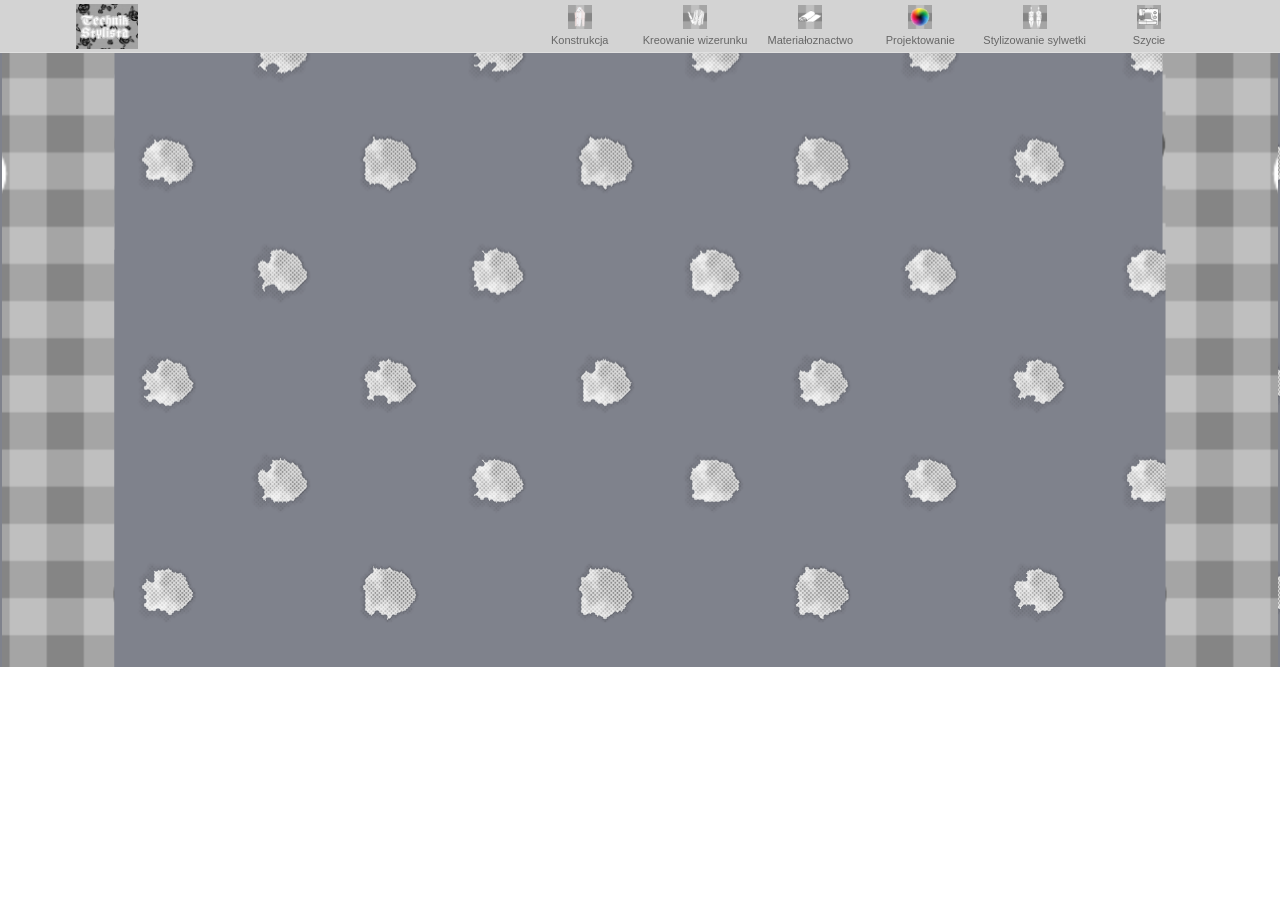
<file: index.html>
<!DOCTYPE html>
 <html>
   <head>
     <meta charset="UTF-8">
     <meta name="viewport" content="width=device-width, initial-scale=1.0">
     <title>Technik stylista</title>
     <link rel="stylesheet" href="style.css">
   </head>
   <body>
     <!-- GÓRNY PASEK NAWIGACJI. -->
<header class="pasnav">
 <nav class="pasnav-container">

    <!-- LOGO. -->
    <div class="logo"> 
       <img src="techstyl.png" alt="Logo" class="logo-icon">
    </div>

    <!-- ELEMENTY PASKU NAWIGACYJNEGO (Oznaczone jako nav + lista ul). -->
    
        <ul class="nav-list">

            <!-- KONSTRUKCJA I JEJ MENU. --> 
            <li class="roz-men">
                <!-- PRZYCISK Z ILUSTRACJĄ KONSTRUKCJI + NAPIS. -->
                <button type="button" class="but-nav">
                    <img src="kon.png" alt="Konstrukcja" class="but-icon">
                    <span class="but-napis">Konstrukcja</span>
                </button>
                
                <!-- ROZWIJANA LISTA KONSTRUKCJI. -->
                <ul class="roz-list">
                    <li><a href="antrop.html">Antropometria</a></li>
                    <li><a href="#">Modelowanie form odzieży</a></li>
                </ul>
            </li>

            <!-- KREOWANIE I JEGO MENU. --> 
            <li class="roz-men">
                <!-- PRZYCISK Z ILUSTRACJĄ KREOWANIA + NAPIS. -->
                <button type="button" class="but-nav">
                    <img src="kreo.png" alt="Kreowanie wizerunku" class="but-icon">
                    <span class="but-napis">Kreowanie wizerunku</span>
                </button>
                
                <!-- ROZWIJANA LISTA KREOWANIA. -->
                <ul class="roz-list">
                    <li><a href="#">Kreowanie wizerunku</a></li>
                </ul>
            </li>

            <!-- MATERIAŁOZNACTWO I JEGO MENU. --> 
            <li class="roz-men">
                <!-- PRZYCISK Z ILUSTRACJĄ MATERIAŁOZNACTWA + NAPIS. -->
                <button type="button" class="but-nav">
                    <img src="mat.png" alt="Materiałoznactwo" class="but-icon">
                    <span class="but-napis">Materiałoznactwo</span>
                </button>
                
                <!-- ROZWIJANA LISTA MATERIAŁOZNACTWA. -->
                <ul class="roz-list">
                    <li><a href="surwlo.html">Surowce włókiennicze</a></li>
                    <li><a href="#">Wyroby włókiennicze i dodatki krawieckie</a></li>
                    <li><a href="#">Konserwacja wyrobów włókienniczych</a></li>
                </ul>
            </li>

            <!-- PROJEKTOWANIE I JEGO MENU. --> 
            <li class="roz-men">
                <!-- PRZYCISK Z ILUSTRACJĄ PROJEKTOWANIA + NAPIS. -->
                <button type="button" class="but-nav">
                    <img src="proj.png" alt="Projektowanie" class="but-icon">
                    <span class="but-napis">Projektowanie</span>
                </button>
                
                <!-- ROZWIJANA LISTA PROJEKTOWANIA. -->
                <ul class="roz-list">
                    <li><a href="#">Rodzaje rysunków</a></li>
                    <li><a href="#">Figury nietypowe</a></li>
                    <li><a href="#">Moda w historii</a></li>
                    <li><a href="#">Style</a></li>
                </ul>
            </li>

            <!-- STYLIZOWANIE SYLWETKI I JEJ MENU. --> 
            <li class="roz-men">
                <!-- PRZYCISK Z ILUSTRACJĄ STYLIZOWANIA SYLWETKI + NAPIS. -->
                <button type="button" class="but-nav">
                    <img src="syl.png" alt="Stylizowanie sylwetki" class="but-icon">
                    <span class="but-napis">Stylizowanie sylwetki</span>
                </button>
                
                <!-- ROZWIJANA LISTA STYLIZOWANIA SYLWETKI. -->
                <ul class="roz-list">
                    <li><a href="#">Stylizowanie sylwetki</a></li>
                </ul>
            </li>

            <!-- SZYCIE I JEGO MENU. --> 
            <li class="roz-men">
                <!-- PRZYCISK Z ILUSTRACJĄ SZYCIA + NAPIS. -->
                <button type="button" class="but-nav">
                    <img src="szy.png" alt="Szycie" class="but-icon">
                    <span class="but-napis">Szycie</span>
                </button>
                
                <!-- ROZWIJANA LISTA SZYCIA. -->
                <ul class="roz-list">
                    <li><a href="#">Szycie ręczne i maszynowe</a></li>
                    <li><a href="#">Prasowanie i obróbka klejowa</a></li>
                    <li><a href="#">Elementy wykańczające i ozdobne</a></li>
                    <li><a href="#">Odzież i jej elementy</a></li>
                </ul>
            </li>

        </ul>
    </nav>
</header>
   
   </body>

 </html>
</file>
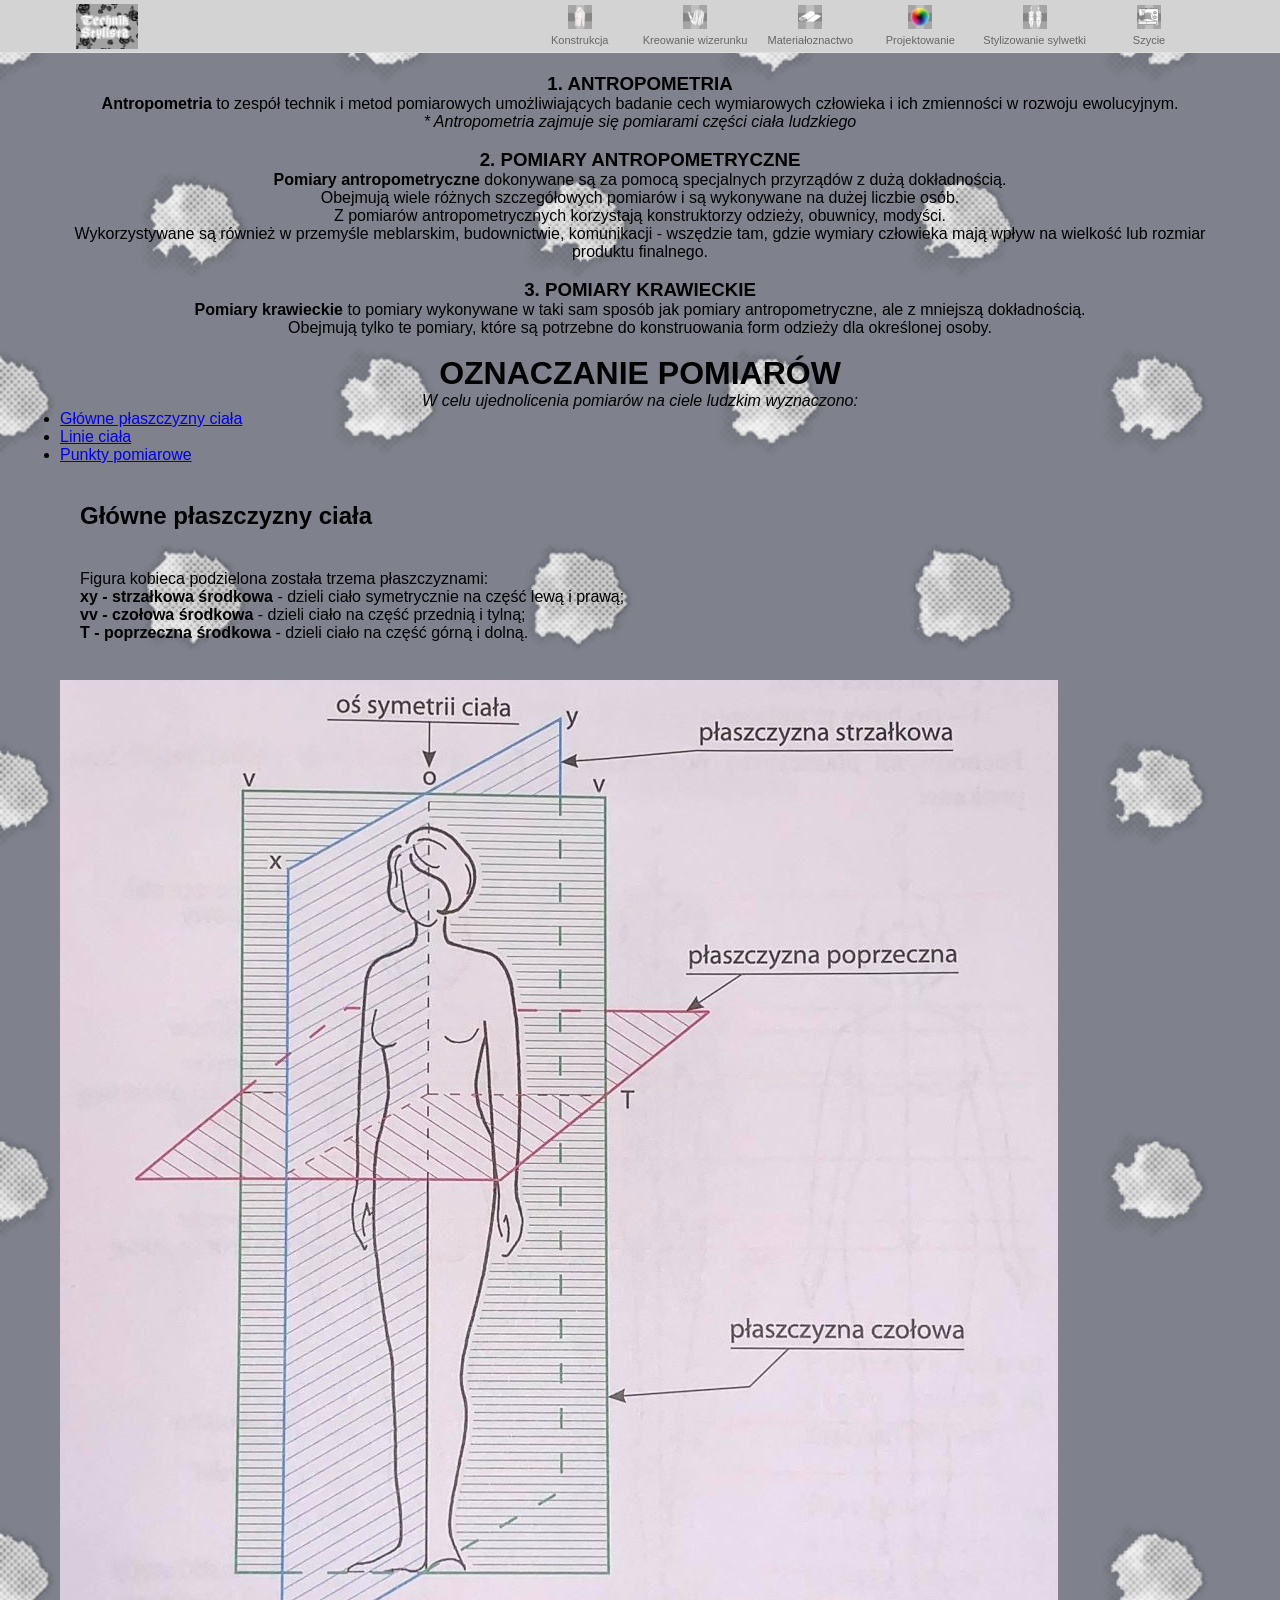
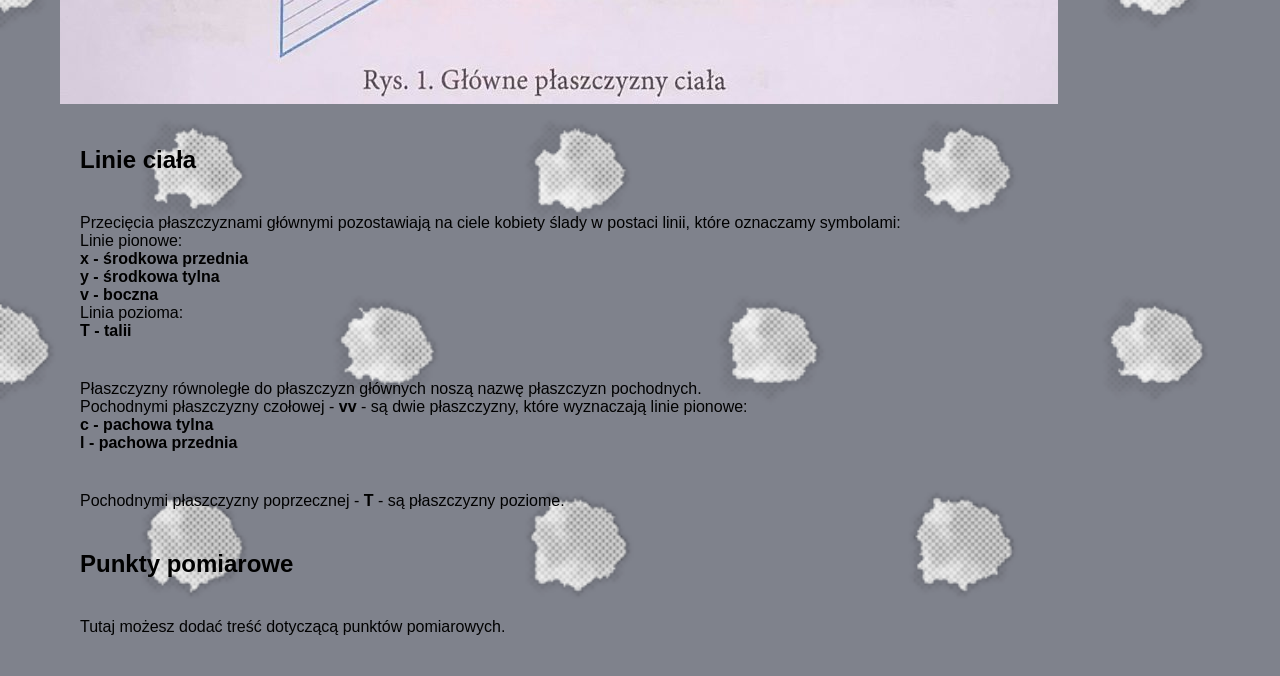
<file: antrop.html>
<!DOCTYPE html>
<html>
  <head>
    <meta charset="UTF-8">
    <meta name="viewport" content="width=device-width, initial-scale=1.0">
    <title>Technik stylista - Antropometria</title>
    <link rel="stylesheet" href="style.css">
  </head>
  <body>
    <!-- GÓRNY PASEK NAWIGACJI. -->
    <header class="pasnav">
      <nav class="pasnav-container">
        <!-- LOGO. -->
        <div class="logo"> 
          <img src="techstyl.png" alt="Logo" class="logo-icon">
        </div>

        <!-- ELEMENTY PASKU NAWIGACYJNEGO (Oznaczone jako nav + lista ul). -->
        <ul class="nav-list">
          <!-- KONSTRUKCJA I JEJS MENU. --> 
          <li class="roz-men">
            <button type="button" class="but-nav">
              <img src="kon.png" alt="Konstrukcja" class="but-icon">
              <span class="but-napis">Konstrukcja</span>
            </button>
            <ul class="roz-list">
              <li><a href="antrop.html">Antropometria</a></li>
              <li><a href="#">Modelowanie form odzieży</a></li>
            </ul>
          </li>

          <!-- KREOWANIE I JEGO MENU. --> 
          <li class="roz-men">
            <button type="button" class="but-nav">
              <img src="kreo.png" alt="Kreowanie wizerunku" class="but-icon">
              <span class="but-napis">Kreowanie wizerunku</span>
            </button>
            <ul class="roz-list">
              <li><a href="#">Kreowanie wizerunku</a></li>
            </ul>
          </li>

          <!-- MATERIAŁOZNACTWO I JEGO MENU. --> 
          <li class="roz-men">
            <button type="button" class="but-nav">
              <img src="mat.png" alt="Materiałoznactwo" class="but-icon">
              <span class="but-napis">Materiałoznactwo</span>
            </button>
            <ul class="roz-list">
              <li><a href="#">Surowce włókiennicze</a></li>
              <li><a href="#">Wyroby włókiennicze i dodatki krawieckie</a></li>
              <li><a href="#">Konserwacja wyrobów włókienniczych</a></li>
            </ul>
          </li>

          <!-- PROJEKTOWANIE I JEGO MENU. --> 
          <li class="roz-men">
            <button type="button" class="but-nav">
              <img src="proj.png" alt="Projektowanie" class="but-icon">
              <span class="but-napis">Projektowanie</span>
            </button>
            <ul class="roz-list">
              <li><a href="#">Rodzaje rysunków</a></li>
              <li><a href="#">Figury nietypowe</a></li>
              <li><a href="#">Moda w historii</a></li>
              <li><a href="#">Style</a></li>
            </ul>
          </li>

          <!-- STYLIZOWANIE SYLWETKI I JEJ MENU. --> 
          <li class="roz-men">
            <button type="button" class="but-nav">
              <img src="syl.png" alt="Stylizowanie sylwetki" class="but-icon">
              <span class="but-napis">Stylizowanie sylwetki</span>
            </button>
            <ul class="roz-list">
              <li><a href="#">Stylizowanie sylwetki</a></li>
            </ul>
          </li>

          <!-- SZYCIE I JEGO MENU. --> 
          <li class="roz-men">
            <button type="button" class="but-nav">
              <img src="szy.png" alt="Szycie" class="but-icon">
              <span class="but-napis">Szycie</span>
            </button>
            <ul class="roz-list">
              <li><a href="#">Szycie ręczne i maszynowe</a></li>
              <li><a href="#">Prasowanie i obróbka klejowa</a></li>
              <li><a href="#">Elementy wykańczające i ozdobne</a></li>
              <li><a href="#">Odzież i jej elementy</a></li>
            </ul>
          </li>
        </ul>
      </nav>
    </header>

    <!-- KONTENT STRONY -->
    <main style="padding: 20px; max-width: 1200px; margin: 0 auto;">
      
      <!-- ANTROPOMETRIA JAKO PODMENU. -->
      <h3 class="h3">1. ANTROPOMETRIA</h3>
      <p class="p-h3"><strong>Antropometria </strong>to zespół technik i metod pomiarowych umożliwiających badanie cech wymiarowych człowieka i ich zmienności w rozwoju ewolucyjnym. <br>
      <em>* Antropometria zajmuje się pomiarami części ciała ludzkiego</em></p> 

      <br>

      <h3 class="h3">2. POMIARY ANTROPOMETRYCZNE</h3>
      <p class="p-h3"><strong>Pomiary antropometryczne </strong>dokonywane są za pomocą specjalnych przyrządów z dużą dokładnością. <br>
      Obejmują wiele różnych szczegółowych pomiarów i są wykonywane na dużej liczbie osób. <br>
      Z pomiarów antropometrycznych korzystają konstruktorzy odzieży, obuwnicy, modyści. <br>
      Wykorzystywane są również w przemyśle meblarskim, budownictwie, komunikacji - wszędzie tam, gdzie wymiary człowieka mają wpływ na wielkość lub rozmiar produktu finalnego.</p>

      <br>

      <h3 class="h3">3. POMIARY KRAWIECKIE</h3>
      <p class="p-h3"><strong>Pomiary krawieckie </strong>to pomiary wykonywane w taki sam sposób jak pomiary antropometryczne, ale z mniejszą dokładnością. <br>
      Obejmują tylko te pomiary, które są potrzebne do konstruowania form odzieży dla określonej osoby.</p>

      <br>

      <h1 class="h1"><strong>OZNACZANIE POMIARÓW</strong></h1>
      <p class="p-h1"><em>W celu ujednolicenia pomiarów na ciele ludzkim wyznaczono:</em></p>
      <ul class="oz-pom">                                                                                                                    
        <li><a href="#plaszczyzny" class="oz-but">Główne płaszczyzny ciała</a></li>                                                                                 
        <li><a href="#linie" class="oz-but">Linie ciała</a></li>                                             
        <li><a href="#punkty" class="oz-but">Punkty pomiarowe</a></li>                       
      </ul>

      <br>
      
      <div id="plaszczyzny">
        <h2 class="h2">Główne płaszczyzny ciała</h2>
        <p class="p-h2">Figura kobieca podzielona została trzema płaszczyznami: <br>
        <strong>xy - strzałkowa środkowa</strong> - dzieli ciało symetrycznie na część lewą i prawą; <br>
        <strong>vv - czołowa środkowa</strong>    - dzieli ciało na część przednią i tylną; <br> 
        <strong>T -  poprzeczna środkowa</strong> - dzieli ciało na część górną i dolną. </p> 
        <br>
        <img src="placia.jpg" alt="Płaszczyzny ciała">
      </div>

      <br>

      <div id="linie">
        <h2 class="h2">Linie ciała</h2>
        <p class="p-h2">Przecięcia płaszczyznami głównymi pozostawiają na ciele kobiety ślady w postaci linii, które oznaczamy symbolami: <br>
        Linie pionowe: <br>
        <strong>x - środkowa przednia</strong> <br> 
        <strong>y - środkowa tylna</strong> <br>
        <strong>v - boczna</strong> <br>
        Linia pozioma: <br>
        <strong>T - talii</strong></p>
        <p class="p-h2">Płaszczyzny równoległe do płaszczyzn głównych noszą nazwę płaszczyzn pochodnych. <br>
        Pochodnymi płaszczyzny czołowej - <strong>vv</strong> - są dwie płaszczyzny, które wyznaczają linie pionowe: <br>
        <strong>c - pachowa tylna</strong> <br>
        <strong>l - pachowa przednia</strong></p> 
        <p class="p-h2">Pochodnymi płaszczyzny poprzecznej - <strong>T</strong> - są płaszczyzny poziome.</p>
      </div>

      <!-- Miejsce na sekcję Punkty pomiarowe -->
      <div id="punkty">
        <h2 class="h2">Punkty pomiarowe</h2>
        <p class="p-h2">Tutaj możesz dodać treść dotyczącą punktów pomiarowych.</p>
      </div>

    </main>
  </body>
</html>
</file>
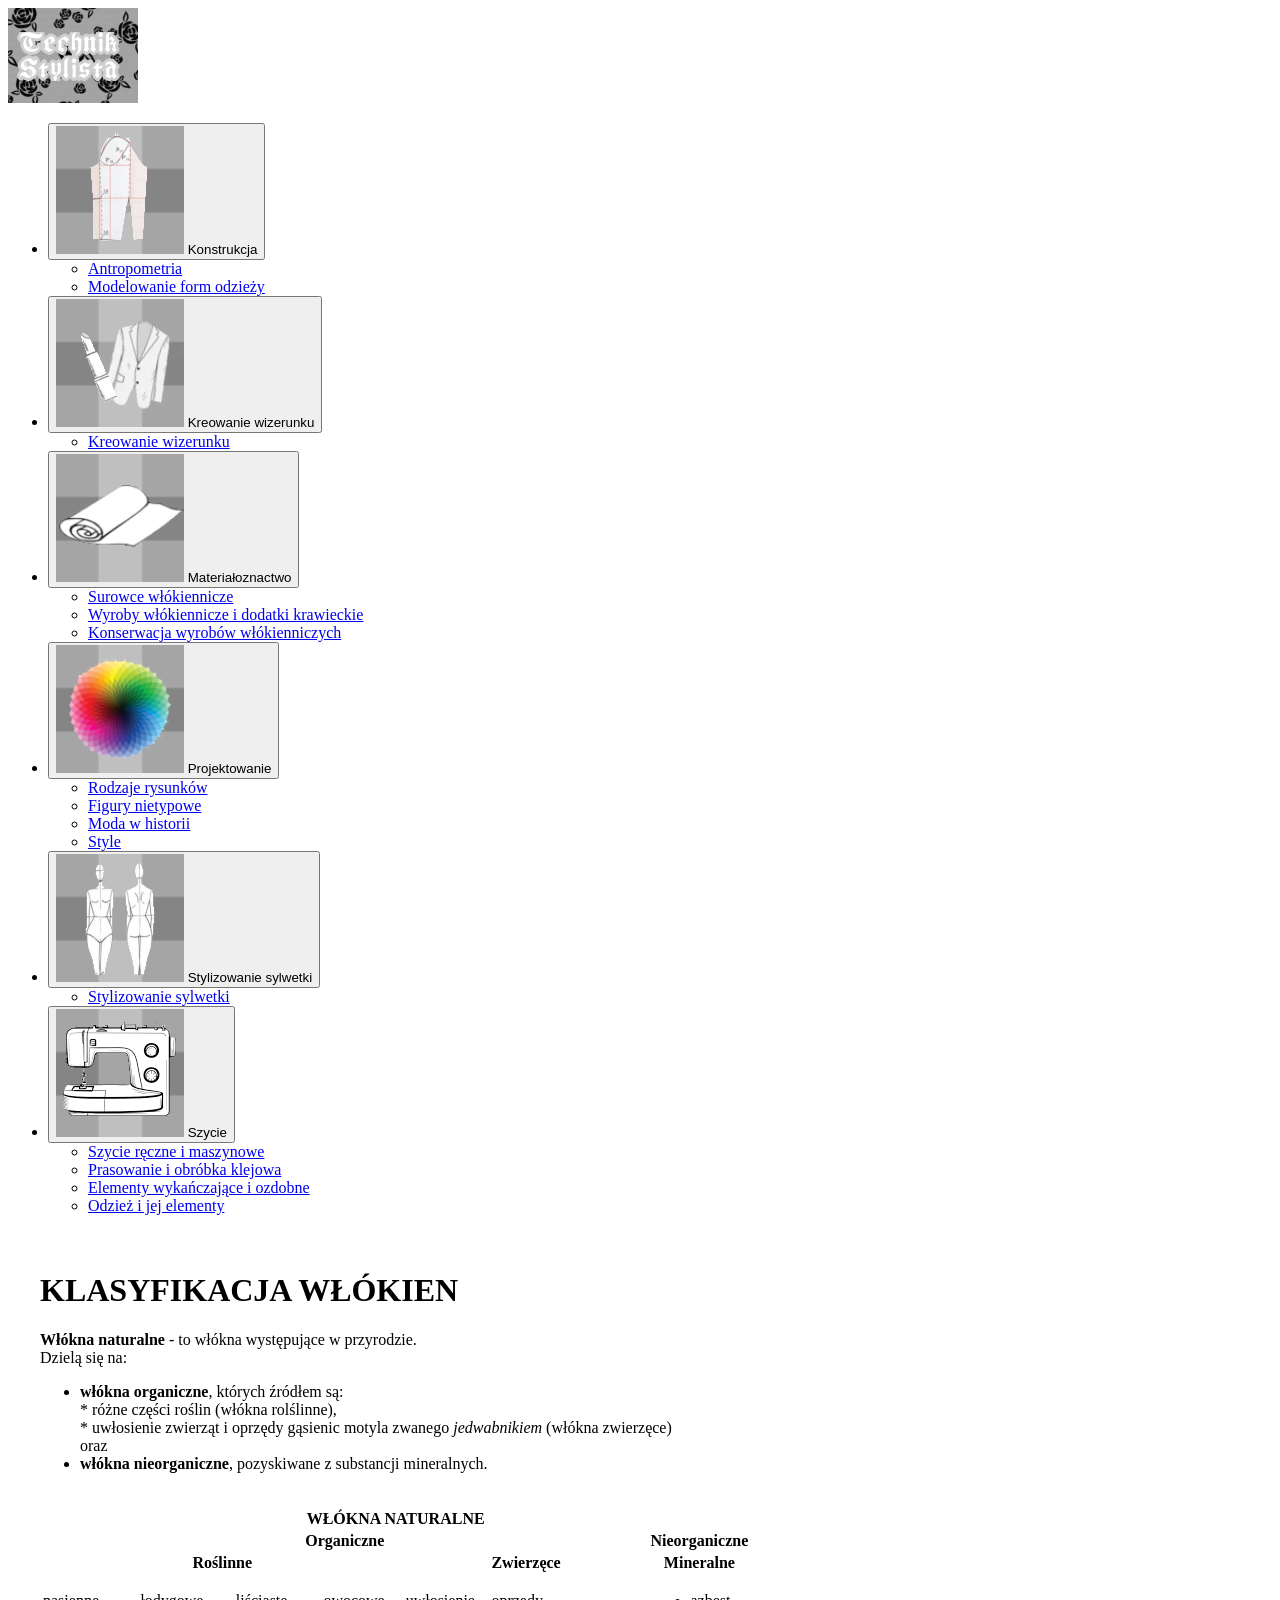
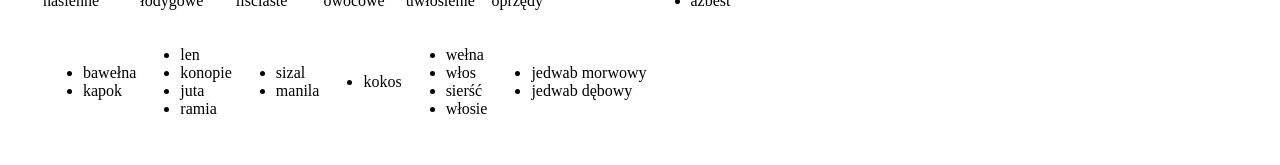
<file: surwlo.html>
<!DOCTYPE html>
<html>
  <head>
    <meta charset="UTF-8">
    <meta name="viewport" content="width=device-width, initial-scale=1.0">
    <title>Technik stylista - Surowce włókiennicze</title>
    <link class="stylesheet" href="style.css">
  </head>
  <body>
    <!-- GÓRNY PASEK NAWIGACJI -->
    <header class="pasnav">
      <nav class="pasnav-container">
        <!-- LOGO -->
        <div class="logo"> 
          <img src="techstyl.png" alt="Logo" class="logo-icon">
        </div>

        <!-- ELEMENTY PASKU NAWIGACYJNEGO -->
        <ul class="nav-list">
          <!-- KONSTRUKCJA I JEJ MENU --> 
          <li class="roz-men">
            <button type="button" class="but-nav">
              <img src="kon.png" alt="Konstrukcja" class="but-icon">
              <span class="but-napis">Konstrukcja</span>
            </button>
            <ul class="roz-list">
              <li><a href="antrop.html">Antropometria</a></li>
              <li><a href="#">Modelowanie form odzieży</a></li>
            </ul>
          </li>

          <!-- KREOWANIE I JEGO MENU --> 
          <li class="roz-men">
            <button type="button" class="but-nav">
              <img src="kreo.png" alt="Kreowanie wizerunku" class="but-icon">
              <span class="but-napis">Kreowanie wizerunku</span>
            </button>
            <ul class="roz-list">
              <li><a href="#">Kreowanie wizerunku</a></li>
            </ul>
          </li>

          <!-- MATERIAŁOZNACTWO I JEGO MENU --> 
          <li class="roz-men">
            <button type="button" class="but-nav">
              <img src="mat.png" alt="Materiałoznactwo" class="but-icon">
              <span class="but-napis">Materiałoznactwo</span>
            </button>
            <ul class="roz-list">
              <li><a href="surwlo.html">Surowce włókiennicze</a></li>
              <li><a href="#">Wyroby włókiennicze i dodatki krawieckie</a></li>
              <li><a href="#">Konserwacja wyrobów włókienniczych</a></li>
            </ul>
          </li>

          <!-- PROJEKTOWANIE I JEGO MENU --> 
          <li class="roz-men">
            <button type="button" class="but-nav">
              <img src="proj.png" alt="Projektowanie" class="but-icon">
              <span class="but-napis">Projektowanie</span>
            </button>
            <ul class="roz-list">
              <li><a href="#">Rodzaje rysunków</a></li>
              <li><a href="#">Figury nietypowe</a></li>
              <li><a href="#">Moda w historii</a></li>
              <li><a href="#">Style</a></li>
            </ul>
          </li>

          <!-- STYLIZOWANIE SYLWETKI I JEJ MENU --> 
          <li class="roz-men">
            <button type="button" class="but-nav">
              <img src="syl.png" alt="Stylizowanie sylwetki" class="but-icon">
              <span class="but-napis">Stylizowanie sylwetki</span>
            </button>
            <ul class="roz-list">
              <li><a href="#">Stylizowanie sylwetki</a></li>
            </ul>
          </li>

          <!-- SZYCIE I JEGO MENU --> 
          <li class="roz-men">
            <button type="button" class="but-nav">
              <img src="szy.png" alt="Szycie" class="but-icon">
              <span class="but-napis">Szycie</span>
            </button>
            <ul class="roz-list">
              <li><a href="#">Szycie ręczne i maszynowe</a></li>
              <li><a href="#">Prasowanie i obróbka klejowa</a></li>
              <li><a href="#">Elementy wykańczające i ozdobne</a></li>
              <li><a href="#">Odzież i jej elementy</a></li>
            </ul>
          </li>
        </ul>
      </nav>
    </header>

    <!-- WŁAŚCIWA TREŚĆ STRONY SUROWCE WŁÓKIENNICZE -->
    <main style="padding: 20px; max-width: 1200px; margin: 0 auto;">
      
      <h1 class="h1">KLASYFIKACJA WŁÓKIEN</h1>

    <p class="p-h1"><strong>Włókna naturalne</strong> - to włókna występujące w przyrodzie. <br>
    Dzielą się na:
    <ul>
     <li><strong>włókna organiczne</strong>, których źródłem są: <br>
      * różne części roślin (włókna rolślinne), <br>
      * uwłosienie zwierząt i oprzędy gąsienic motyla zwanego <em>jedwabnikiem</em> (włókna zwierzęce) <br>
      oraz 
     </li>
     <li><strong>włókna nieorganiczne</strong>, pozyskiwane z substancji mineralnych.</li>
     
    </ul>
   </p> <br>
    
    <table class="wlokna-table">
  <thead>
    <!-- Główny nagłówek -->
    <tr class="row-main-header">
      <th colspan="7">WŁÓKNA NATURALNE</th>
    </tr>
    <!-- Podział główny -->
    <tr class="row-sub-header-1">
      <th colspan="6">Organiczne</th>
      <th colspan="1">Nieorganiczne</th>
    </tr>
    <!-- Podział na pochodzenie -->
    <tr class="row-sub-header-2">
      <th colspan="4" class="bg-roslinne">Roślinne</th>
      <th colspan="2" class="bg-zwierzece">Zwierzęce</th>
      <th class="bg-mineralne">Mineralne</th>
    </tr>
    <!-- Szczegółowe kategorie -->
    <tr class="row-sub-header-3">
      <td class="bg-roslinne-light">nasienne</td>
      <td class="bg-roslinne-light">łodygowe</td>
      <td class="bg-roslinne-light">liściaste</td>
      <td class="bg-roslinne-light">owocowe</td>
      <td class="bg-zwierzece-light">uwłosienie</td>
      <td class="bg-zwierzece-light">oprzędy</td>
      <!-- Komórka azbestu łączy ten wiersz i wiersz z danymi -->
      <td rowspan="2" class="bg-mineralne-light val-top">
        <ul>
          <li>azbest</li>
        </ul>
      </td>
    </tr>
  </thead>
  <tbody>
    <!-- Wiersz z listą włókien -->
    <tr class="row-content">
      <td>
        <ul>
          <li>bawełna</li>
          <li>kapok</li>
        </ul>
      </td>
      <td>
        <ul>
          <li>len</li>
          <li>konopie</li>
          <li>juta</li>
          <li>ramia</li>
        </ul>
      </td>
      <td>
        <ul>
          <li>sizal</li>
          <li>manila</li>
        </ul>
      </td>
      <td class="text-muted">
        <ul>
          <li>kokos</li>
        </ul>
      </td>
      <td>
        <ul>
          <li>wełna</li>
          <li>włos</li>
          <li>sierść</li>
          <li>włosie</li>
        </ul>
      </td>
      <td>
        <ul>
          <li>jedwab morwowy</li>
          <li>jedwab dębowy</li>
        </ul>
      </td>
    </tr>
  </tbody>
</table>
    </main>
  </body>
</html>
</file>
<file: style.css>
/* --- RESET I GŁÓWNE USTAWIENIA --- */
* {
    margin: 0;
    padding: 0;
    box-sizing: border-box;
}

body {
    background-image: url('back.png');
    background-size: cover;       
    background-position: center;  
    background-repeat: no-repeat;
    font-family: Arial, sans-serif;
} /* <-- POPRAWKA: Dodano brakującą klamrę zamykającą body */

/* Wygląd wybranego logo po lewej stronie */
.logo-icon {
    height: 45px;                   /* Bezpieczna wysokość dla logo, szerokość dopasuje się sama */
    width: auto;
    display: block;
}

/* --- USTAWIENIA PASKA NAWIGACYJNEGO --- */
.pasnav {
    background-color: #d3d3d3;
    border-bottom: 1px solid #e0e0e0;
    width: 100%;
    padding: 0 16px;
    position: sticky; /* Sprawia, że pasek zostaje na górze podczas przewijania */
    top: 0;
    z-index: 100;
}

/* Wewnętrzny kontener trzymający strukturę w linii i na środku ekranu */
.pasnav-container {
    max-width: 1128px;
    margin: 0 auto;
    display: flex;
    justify-content: space-between;
    align-items: center;
    height: 52px; 
}

/* Kontener na całe menu Twoich 6 ilustracji */
.nav-list {
    display: flex;
    align-items: center;
    height: 100%;
    list-style: none; /* Ukrywa kropki listy w menu */
}

/* Każde pojedyncze pudełko <li> trzymające przycisk i jego ukryte podmenu */
.roz-men {
    position: relative;             /* Ważne: punkt odniesienia, by podmenu rozwijało się pod ikoną */
    display: flex;
    align-items: center;
    height: 100%;
} 

/* ==========================================================================
   3. PRZYCISKI Z IKONAMI I NAPISAMI (UKŁAD PIONOWY)
   ========================================================================== */
.but-nav {
    display: flex;
    flex-direction: column; 
    align-items: center;    
    justify-content: center;
    text-decoration: none;  
    color: #666666;         
    min-width: 110px; /* Zwiększona szerokość, aby zmieścić długie podpisy */      
    height: 100%;
    padding: 0 8px; 
    transition: color 0.2s ease;
    border: none;
    outline: none;
    background: transparent;
    cursor: pointer; /* Dodano kursor rączki dla przycisku */
}

/* Efekt po najechaniu myszką na przycisk w menu */
.but-nav:hover {
    color: #191919;
}

/* Styl dla samych obrazków w menu */
.but-icon {
    width: 24px;
    height: 24px;
    object-fit: contain; /* Gwarantuje brak zniekształceń */
    margin-bottom: 4px;  /* Odstęp między ilustracją a tekstem pod nią */
    display: block;
}

/* Styl dla napisów pod ikonami (np. Konstrukcja, Szycie) */
.but-napis {
    font-size: 11px;        
    font-weight: 400;
    text-align: center;
    line-height: 1.3;       
    word-wrap: break-word;  /* Bezpieczne łamanie tekstu, jeśli słowo jest bardzo długie */
}

/* ==========================================================================
   4. ROZWIJANA LISTA PODMENU (DROPDOWN)
   ========================================================================== */
.roz-list {
    display: none;                  /* Domyślnie ukryte podmenu */
    position: absolute;
    top: 100%;                      /* Rozwija listę bezpośrednio pod dolną krawędzią przycisku */
    left: 50%;
    transform: translateX(-50%);    /* Idealnie centruje wysuwane okienko względem ikony */
    
    background-color: #ffffff;      
    border: 1px solid #cccccc;
    box-shadow: 0px 4px 10px rgba(0,0,0,0.15); 
    list-style: none;
    min-width: 240px;               
    z-index: 9999;                  

    margin-top: 0;                  /* USUWAMY: ten margines tworzył pustą przerwę, przez którą menu znikało */
    padding-top: 10px;              /* DODAJEMY: przeźroczysty obszar na górze - myszka go nie zgubi */
    padding-bottom: 8px;            
}

/* GŁÓWNY MECHANIZM: Pokazuje listę .roz-list, gdy najedziemy myszką na pudełko .roz-men */
.roz-men:hover .roz-list {
    display: block;
}

/* Styl dla pojedynczych linków wewnątrz podmenu (np. Antropometria) */
.roz-list a {
    display: block;
    padding: 8px 20px;
    color: #444444;                 /* Szary, stonowany kolor tekstu wewnątrz listy */
    text-decoration: none;          /* Usuwa domyślne podkreślenie linków */
    font-size: 13px;
    font-family: sans-serif;
    transition: background-color 0.2s, color 0.2s; /* Płynne przejście koloru po najechaniu */
}

/* Efekt wizualny po najechaniu myszką na dany podpunkt w liście */
.roz-list a:hover {
    background-color: #e9e9e9;      /* Jasnoszare tło podświetlające wybrany element */
    color: #000000;                 /* Zmiana tekstu na głęboką czerń */
}

/* --- STYLIZACJA TEKSTU I TYTUŁÓW --- */
.h3 {
    text-align: center;
}

.p-h3 {
    text-align: center;
}

.h1 {
    text-align: center;
} /* <-- POPRAWKA: Dodano brakującą klamrę zamykającą dla .h1 */

.p-h1 {
    text-align: center;
}

.p-h2 {
    padding: 20px;
}

.h2 {
    padding: 20px;
}

/* ==========================================================================
   5. SUROWCE WŁÓKIENNICZE (TABELA)
   ========================================================================== */
/* Podstawowe style tabeli */
.wlokna-table {
    width: 100%;
    border-collapse: collapse;
    font-family: Arial, sans-serif;
    font-size: 14px;
    margin-top: 20px;
}

/* Wspólne style dla nagłówków i komórek */
.wlokna-table th, 
.wlokna-table td {
    border: 1px solid #555555;
    padding: 10px;
    text-align: center;
}

/* Układ list wewnątrz komórek */
.wlokna-table ul {
    list-style-type: square; /* Kwadratowe wypunktowanie */
    margin: 0;
    padding-left: 15px;
    text-align: left; /* Wyrównanie tekstu listy do lewej */
}

/* Wyrównanie zawartości azbestu do góry */
.val-top {
    vertical-align: top;
}

/* Kolory tła poszczególnych sekcji */
.row-main-header th {
    background-color: #b3b3b3;
    text-transform: uppercase;
    letter-spacing: 1px;
}

.row-sub-header-1 th {
    background-color: #e6e6e6;
}

/* Kolory główne kategorii */
.bg-roslinne { background-color: #97cb8a; }
.bg-zwierzece { background-color: #e5d77d; }
.bg-mineralne { background-color: #8daed5; }

/* Jasne odcienie dla podkategorii i zawartości */
.bg-roslinne-light { background-color: #c7e7be; }
.bg-zwierzece-light { background-color: #f3ebbe; }
.bg-mineralne-light { background-color: #b7cde6; }

/* Kolor dla mniej widocznego tekstu (np. kokos) */
.text-muted {
    color: #888888;
}
</file>
